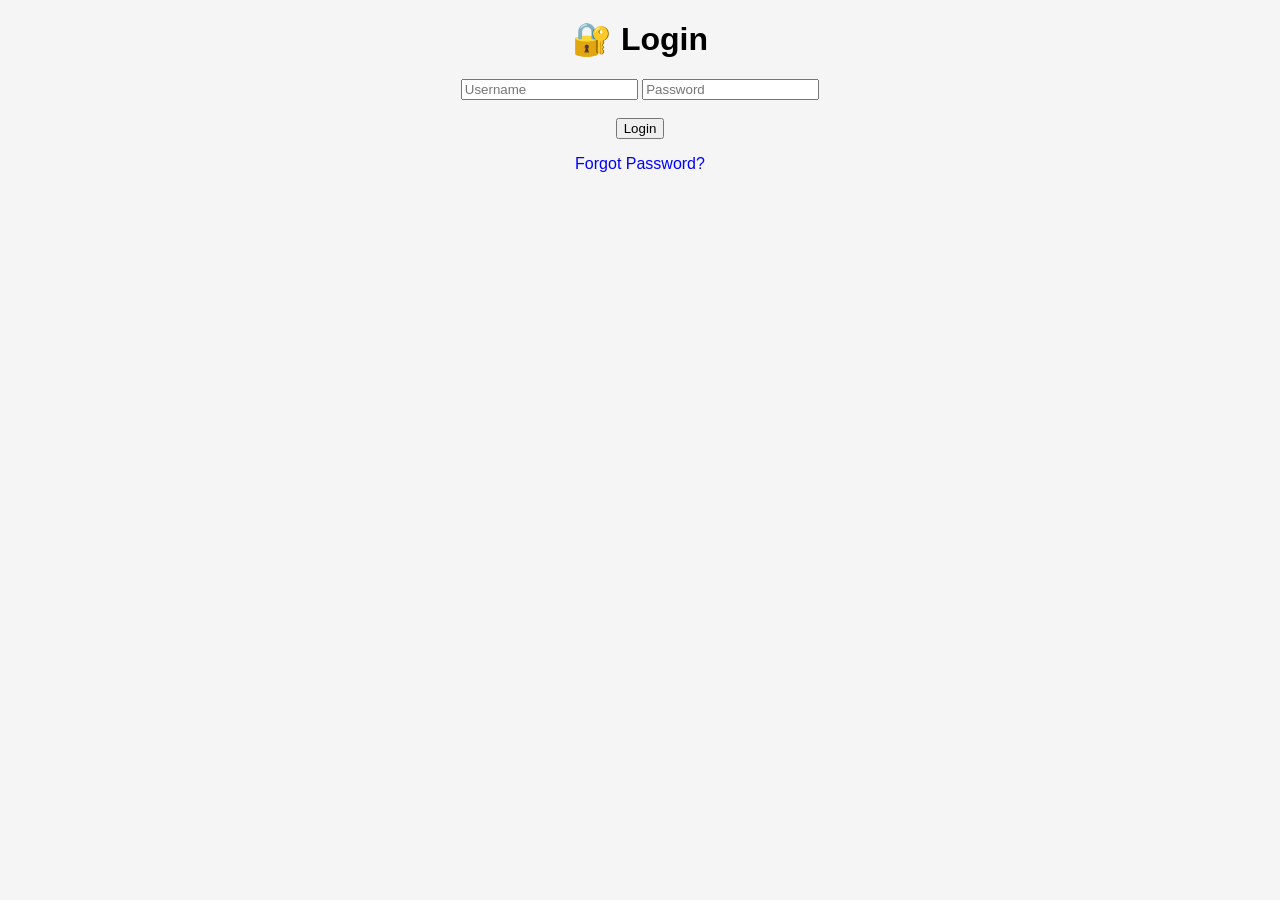
<file: index.html>
<!DOCTYPE html>
<html>

<head>
  <title>Expense Tracker</title>
  <link rel="stylesheet" href="style.css">
</head>

<body>
<script>
  if (localStorage.getItem("loggedIn") !== "true") {
    window.location.href = "login.html";
  }
</script>
<h1>💰 Expense Tracker</h1>

<div class="form">
  <input type="text" id="desc" placeholder="Description">
  <input type="number" id="amount" placeholder="Amount">
  <input type="date" id="date">

  <select id="type">
    <option value="income">Income</option>
    <option value="expense">Expense</option>
  </select>
<button onclick="logout()">Logout</button>
  <button onclick="addTransaction()">Add</button>
</div>

<br>

<button onclick="showBalance()">Show Overall Balance</button>

<h2 id="balanceBox" style="display:none;">
  Overall Balance: ₹<span id="balance">0</span>
</h2>

<div id="list"></div>

<script src="script.js"></script>

</body>
</html>
</file>
<file: style.css>
body {
  font-family: Arial;
  background: #f5f5f5;
  text-align: center;
}

h1 {
  margin-top: 20px;
}

.form input, .form select, .form button {
  padding: 10px;
  margin: 5px;
  border-radius: 5px;
  border: 1px solid #ccc;
}

button {
  cursor: pointer;
}

#list {
  width: 80%;
  margin: auto;
  margin-top: 20px;
}

/* Date Section */
.date-section {
  background: white;
  margin: 15px 0;
  padding: 10px;
  border-radius: 10px;
  text-align: left;
}

/* Table */
table {
  width: 100%;
  border-collapse: collapse;
}

td {
  padding: 10px;
  border-bottom: 1px solid #ddd;
}

/* Amount styles */
.income {
  color: green;
  font-weight: bold;
}

.expense {
  color: red;
  font-weight: bold;
}

/* Daily total */
.daily-total {
  text-align: right;
  font-weight: bold;
  margin-top: 5px;
}
</file>
